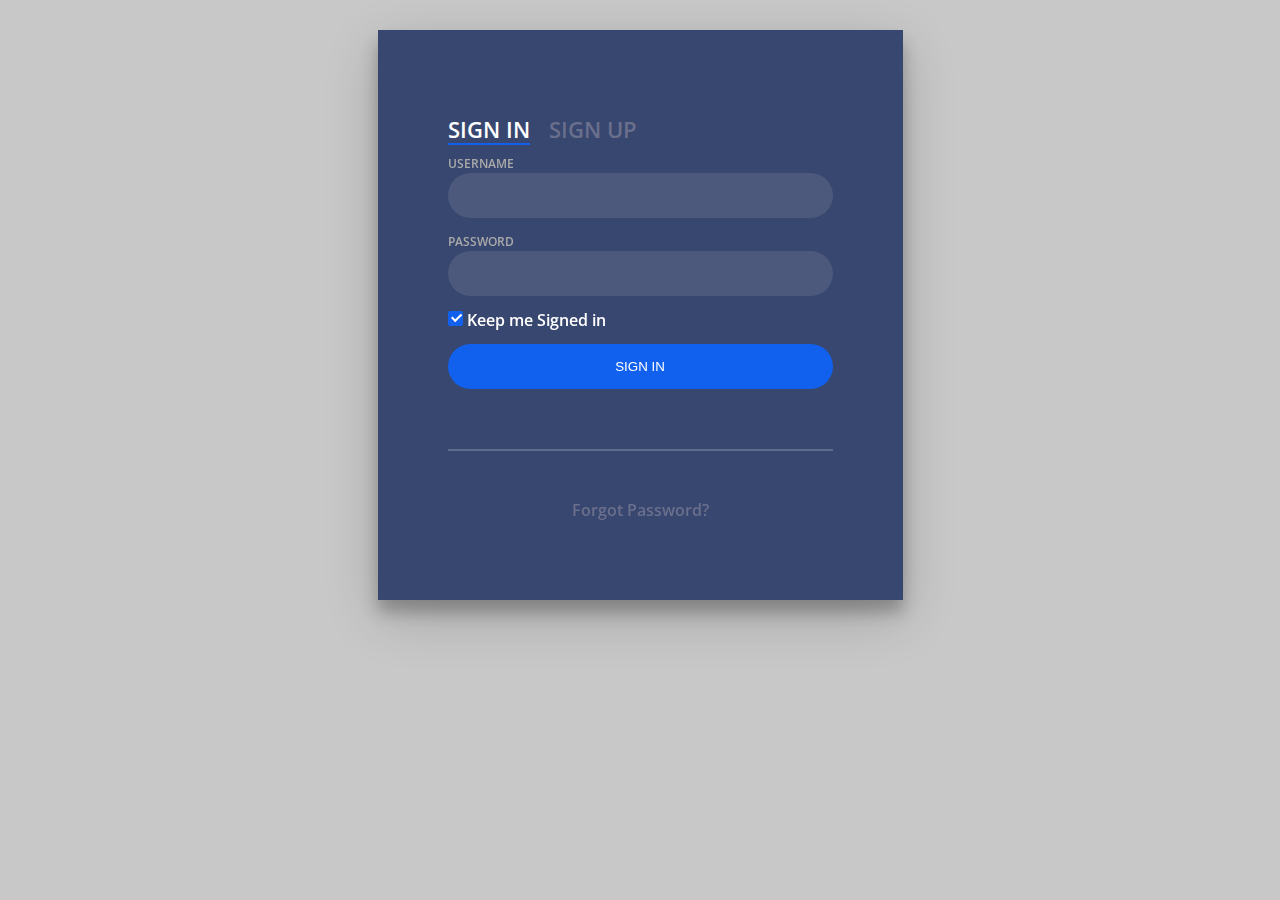
<file: signin.html>
<!DOCTYPE html>
    <html lang="en" >
    <head>
      <meta charset="UTF-8">
      <title>PHP Learning</title>
      
      
      <link rel='stylesheet prefetch' href='https://fonts.googleapis.com/css?family=Open+Sans:600'>
          <link rel="stylesheet" href="style.css">
      
    </head>
    <body>
      <div class="login-wrap">
      <div class="login-html">
        <input id="tab-1" type="radio" name="tab" class="sign-in" checked><label for="tab-1" class="tab">Sign In</label>
        <input id="tab-2" type="radio" name="tab" class="sign-up"><label for="tab-2" class="tab">Sign Up</label>
        <div class="login-form">
          <form class="sign-in-htm" action="api/user/login.php" method="GET">
            <div class="group">
              <label for="user" class="label">Username</label>
              <input id="username" name="username" type="text" class="input">
            </div>
            <div class="group">
              <label for="pass" class="label">Password</label>
              <input id="password" name="password" type="password" class="input" data-type="password">
            </div>
            <div class="group">
              <input id="check" type="checkbox" class="check" checked>
              <label for="check"><span class="icon"></span> Keep me Signed in</label>
            </div>
            <div class="group">
              <input type="submit" class="button" value="Sign In">
            </div>
            <div class="hr"></div>
            <div class="foot-lnk">
              <a href="#forgot">Forgot Password?</a>
            </div>
          </form>
          <form class="sign-up-htm" action="../api/user/signup.php" method="POST">
            <div class="group">
              <label for="user" class="label">Username</label>
              <input id="username" name="username" type="text" class="input">
            </div>
            <div class="group">
              <label for="pass" class="label">Password</label>
              <input id="password" name="password" type="password" class="input" data-type="password">
            </div>
            <div class="group">
              <label for="pass" class="label">Confirm Password</label>
              <input id="pass" type="password" class="input" data-type="password">
            </div>
            <div class="group">
              <input type="submit" class="button" value="Sign Up">
            </div>
            <div class="hr"></div>
            <div class="foot-lnk">
              <label for="tab-1">Already Member?</a>
            </div>
          </form>
        </div>
      </div>
    </div>
      
      
    </body>
    </html>
</file>
<file: style.css>
body{
      margin:0;
      color:#6a6f8c;
      background:#c8c8c8;
      font:600 16px/18px 'Open Sans',sans-serif;
    }
    *,:after,:before{box-sizing:border-box}
    .clearfix:after,.clearfix:before{content:'';display:table}
    .clearfix:after{clear:both;display:block}
    a{color:inherit;text-decoration:none}
    .login-wrap{
      width:100%;
      margin:auto;
      margin-top: 30px;
      max-width:525px;
      min-height:570px;
      position:relative;
      background:url(http://codinginfinite.com/demo/images/bg.jpg) no-repeat center;
      box-shadow:0 12px 15px 0 rgba(0,0,0,.24),0 17px 50px 0 rgba(0,0,0,.19);
    }
    .login-html{
      width:100%;
      height:100%;
      position:absolute;
      padding:90px 70px 50px 70px;
      background:rgba(40,57,101,.9);
    }
    .login-html .sign-in-htm,
    .login-html .sign-up-htm{
      top:0;
      left:0;
      right:0;
      bottom:0;
      position:absolute;
      -webkit-transform:rotateY(180deg);
              transform:rotateY(180deg);
      -webkit-backface-visibility:hidden;
              backface-visibility:hidden;
      transition:all .4s linear;
    }
    .login-html .sign-in,
    .login-html .sign-up,
    .login-form .group .check{
      display:none;
    }
    .login-html .tab,
    .login-form .group .label,
    .login-form .group .button{
      text-transform:uppercase;
    }
    .login-html .tab{
      font-size:22px;
      margin-right:15px;
      padding-bottom:5px;
      margin:0 15px 10px 0;
      display:inline-block;
      border-bottom:2px solid transparent;
    }
    .login-html .sign-in:checked + .tab,
    .login-html .sign-up:checked + .tab{
      color:#fff;
      border-color:#1161ee;
    }
    .login-form{
      min-height:345px;
      position:relative;
      -webkit-perspective:1000px;
              perspective:1000px;
      -webkit-transform-style:preserve-3d;
              transform-style:preserve-3d;
    }
    .login-form .group{
      margin-bottom:15px;
    }
    .login-form .group .label,
    .login-form .group .input,
    .login-form .group .button{
      width:100%;
      color:#fff;
      display:block;
    }
    .login-form .group .input,
    .login-form .group .button{
      border:none;
      padding:15px 20px;
      border-radius:25px;
      background:rgba(255,255,255,.1);
    }
    .login-form .group input[data-type="password"]{
      text-security:circle;
      -webkit-text-security:circle;
    }
    .login-form .group .label{
      color:#aaa;
      font-size:12px;
    }
    .login-form .group .button{
      background:#1161ee;
    }
    .login-form .group label .icon{
      width:15px;
      height:15px;
      border-radius:2px;
      position:relative;
      display:inline-block;
      background:rgba(255,255,255,.1);
    }
    .login-form .group label .icon:before,
    .login-form .group label .icon:after{
      content:'';
      width:10px;
      height:2px;
      background:#fff;
      position:absolute;
      transition:all .2s ease-in-out 0s;
    }
    .login-form .group label .icon:before{
      left:3px;
      width:5px;
      bottom:6px;
      -webkit-transform:scale(0) rotate(0);
              transform:scale(0) rotate(0);
    }
    .login-form .group label .icon:after{
      top:6px;
      right:0;
      -webkit-transform:scale(0) rotate(0);
              transform:scale(0) rotate(0);
    }
    .login-form .group .check:checked + label{
      color:#fff;
    }
    .login-form .group .check:checked + label .icon{
      background:#1161ee;
    }
    .login-form .group .check:checked + label .icon:before{
      -webkit-transform:scale(1) rotate(45deg);
              transform:scale(1) rotate(45deg);
    }
    .login-form .group .check:checked + label .icon:after{
      -webkit-transform:scale(1) rotate(-45deg);
              transform:scale(1) rotate(-45deg);
    }
    .login-html .sign-in:checked + .tab + .sign-up + .tab + .login-form .sign-in-htm{
      -webkit-transform:rotate(0);
              transform:rotate(0);
    }
    .login-html .sign-up:checked + .tab + .login-form .sign-up-htm{
      -webkit-transform:rotate(0);
              transform:rotate(0);
    }
    .hr{
      height:2px;
      margin:60px 0 50px 0;
      background:rgba(255,255,255,.2);
    }
    .foot-lnk{
      text-align:center;
    }
</file>
